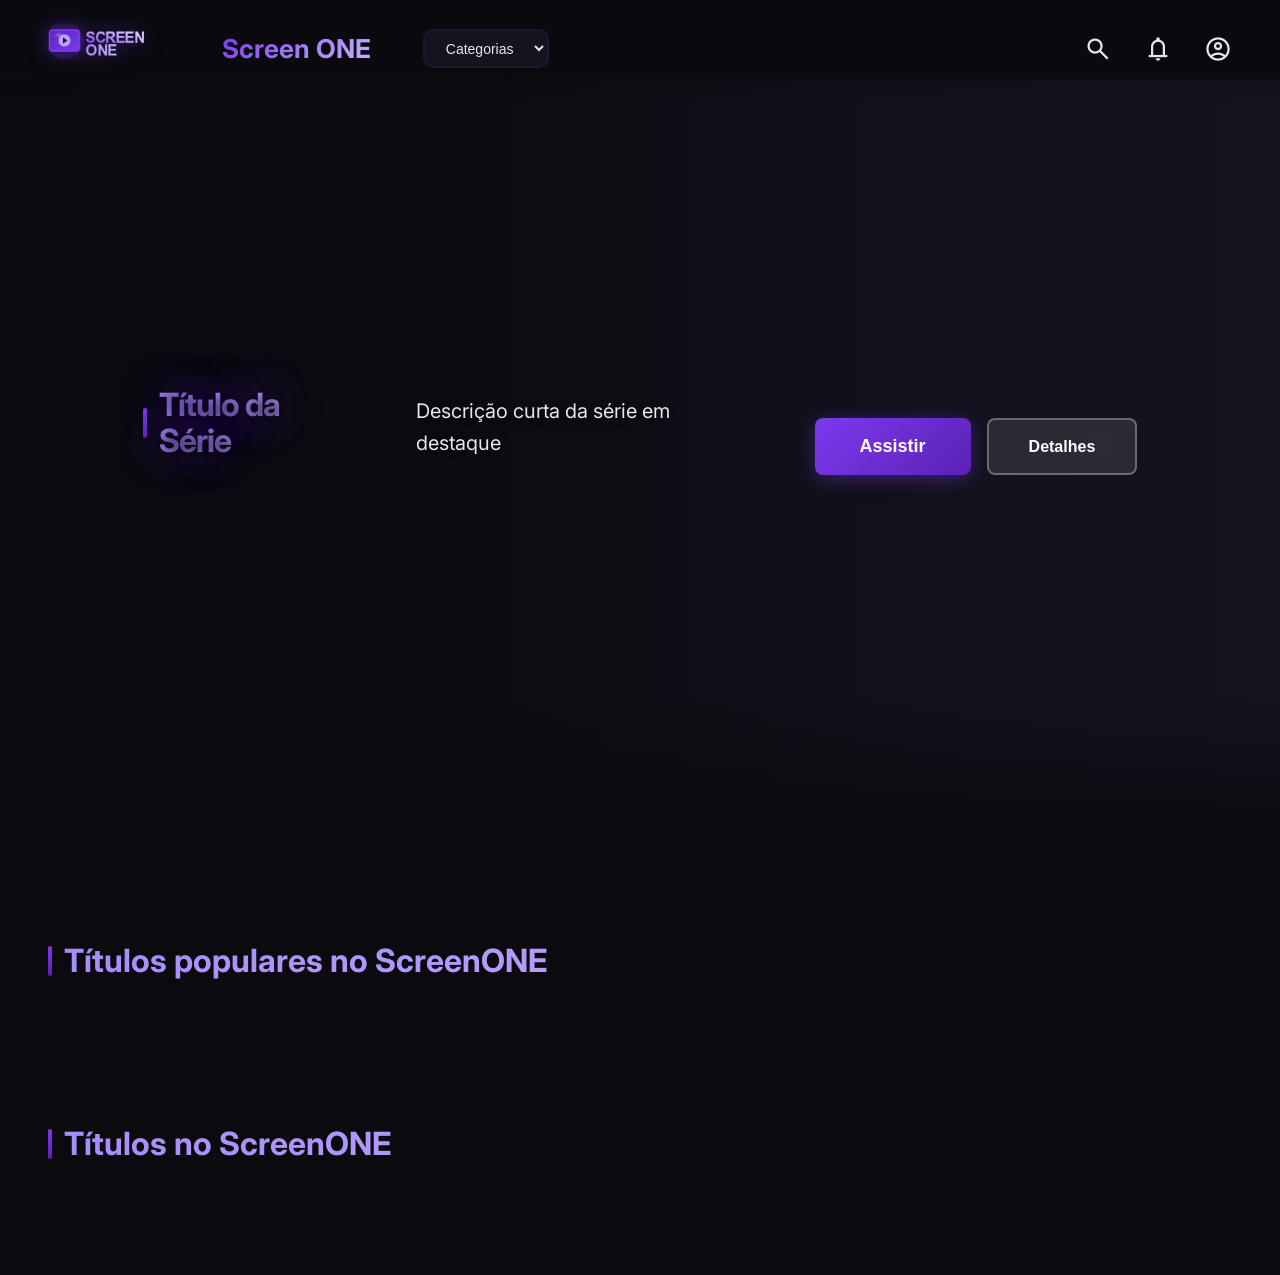
<file: front-end/index.html>
<!DOCTYPE html>
<html lang="pt-br">
<head>
    <meta charset="UTF-8">
    <meta name="viewport" content="width=device-width, initial-scale=1.0">
    <link rel="stylesheet"
        href="https://fonts.googleapis.com/css2?family=Material+Symbols+Outlined:opsz,wght,FILL,GRAD@48,400,0,0" />
    <link rel="preconnect" href="https://fonts.googleapis.com">
    <link rel="preconnect" href="https://fonts.gstatic.com" crossorigin>
    <link href="https://fonts.googleapis.com/css2?family=Inter:wght@400;600;700&display=swap" rel="stylesheet">
    
    <!-- CSS na ordem correta: base → específico -->
    <link rel="stylesheet" href="css/base.css">
    <link rel="stylesheet" href="css/home.css">
    
    <title>Screenmatch</title>
</head>
<body>
    <header class="cabecalho">
        <div class="cabecalho__logo">
    <a href="index.html">
        <img src="./img/logo.png" alt="Logo Screen ONE">
    </a>
    <h1>Screen ONE</h1>
    <select data-categorias>
        <option value="todos">Categorias</option>
        <option value="comédia">Comédia</option>
        <option value="ação">Ação</option>
        <option value="crime">Crime</option>
        <option value="drama">Drama</option>
        <option value="aventura">Aventura</option>
    </select>
</div>
        <div class="cabecalho__opcoes">
            <span class="material-symbols-outlined">search</span>
            <span class="material-symbols-outlined">notifications</span>
            <span class="material-symbols-outlined">account_circle</span>
        </div>
    </header>
    
    <main>
        <section data-name="lancamentos" class="section hero" id="hero">
            <div class="hero-content">
                <h2 id="hero-title">Título da Série</h2>
                <p id="hero-desc">Descrição curta da série em destaque</p>
                <div class="hero-actions">
                    <button>Assistir</button>
                    <button class="secondary">Detalhes</button>
                </div>
            </div>
        </section>
        
        <section data-name="top5" class="section">
            <h2>Títulos populares no ScreenONE</h2>
        </section>
        
        <section data-name="series" class="section">
            <h2>Títulos no ScreenONE</h2>
        </section>
        
        <section data-name="categoria" class="hidden pesquisa">
            <h2>Títulos por categoria</h2>
        </section>
    </main>
    
    <script src="./scripts/index.js" type="module"></script>
</body>
</html>
</file>
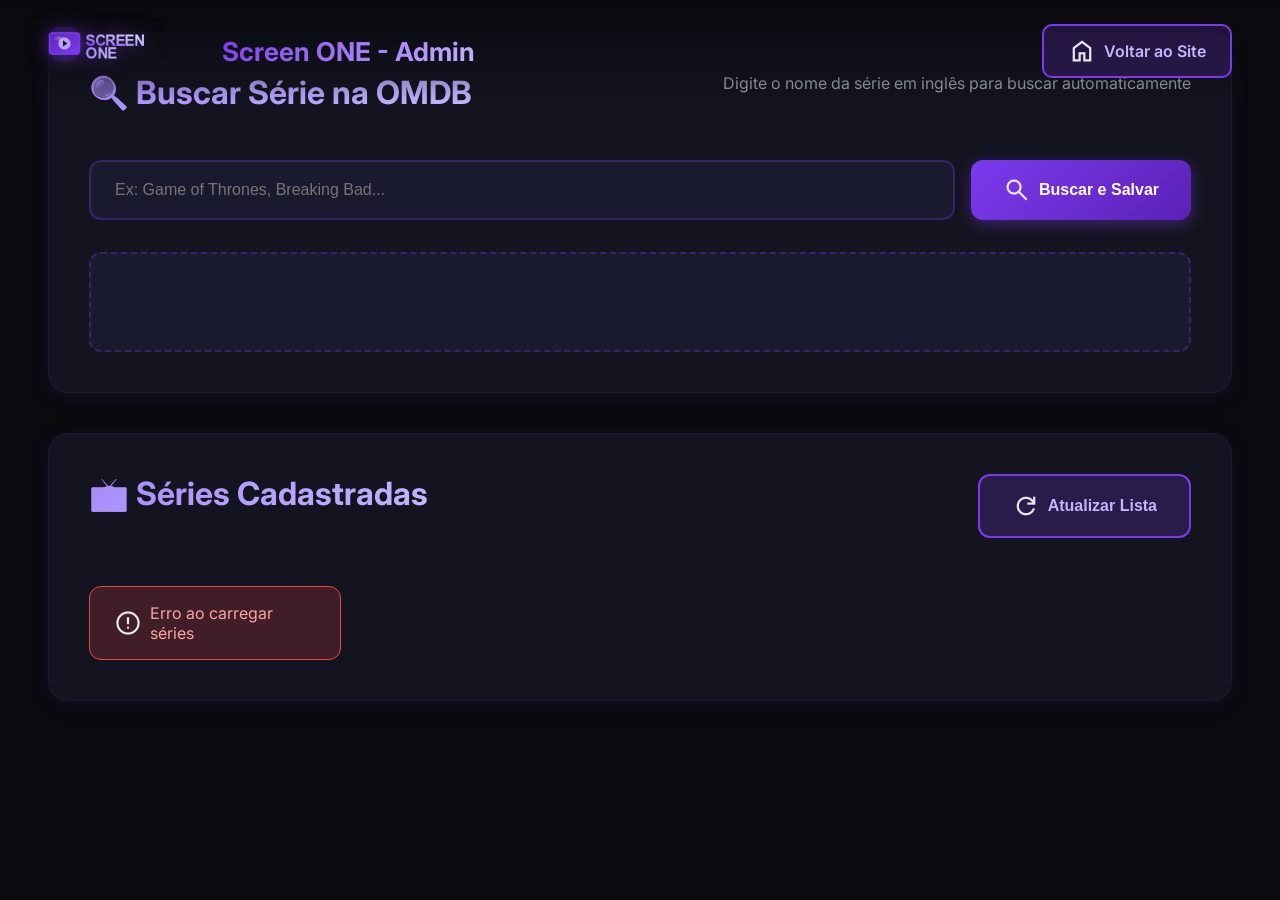
<file: front-end/admin.html>
<!DOCTYPE html>
<html lang="pt-br">
<head>
    <meta charset="UTF-8">
    <meta name="viewport" content="width=device-width, initial-scale=1.0">
    <link rel="stylesheet"
        href="https://fonts.googleapis.com/css2?family=Material+Symbols+Outlined:opsz,wght,FILL,GRAD@48,400,0,0" />
    <link rel="preconnect" href="https://fonts.googleapis.com">
    <link rel="preconnect" href="https://fonts.gstatic.com" crossorigin>
    <link href="https://fonts.googleapis.com/css2?family=Inter:wght@400;600;700&display=swap" rel="stylesheet">
    
    <link rel="stylesheet" href="css/base.css">
    <link rel="stylesheet" href="css/admin.css">
    
    <title>Admin - Screen ONE</title>
</head>
<body>
    <header class="cabecalho">
        <div class="cabecalho__logo">
            <a href="index.html">
                <img src="./img/logo.png" alt="Logo Screen ONE">
            </a>
            <h1>Screen ONE - Admin</h1>
        </div>
        <div class="cabecalho__opcoes">
            <a href="index.html" class="btn-voltar">
                <span class="material-symbols-outlined">home</span>
                Voltar ao Site
            </a>
        </div>
    </header>
    
    <main class="admin-container">
        <!-- FORMULÁRIO DE BUSCA OMDB -->
        <section class="admin-section">
            <div class="section-header">
                <h2>🔍 Buscar Série na OMDB</h2>
                <p>Digite o nome da série em inglês para buscar automaticamente</p>
            </div>
            
            <div class="search-container">
                <input 
                    type="text" 
                    id="busca-titulo" 
                    placeholder="Ex: Game of Thrones, Breaking Bad..."
                    class="search-input"
                >
                <button onclick="buscarSerieOMDB()" class="btn-primary">
                    <span class="material-symbols-outlined">search</span>
                    Buscar e Salvar
                </button>
            </div>
            
            <div id="resultado-busca" class="resultado-container"></div>
        </section>

        <!-- LISTA DE SÉRIES CADASTRADAS -->
        <section class="admin-section">
            <div class="section-header">
                <h2>📺 Séries Cadastradas</h2>
                <button onclick="carregarSeries()" class="btn-secondary">
                    <span class="material-symbols-outlined">refresh</span>
                    Atualizar Lista
                </button>
            </div>
            
            <div id="lista-series" class="series-grid">
                <!-- Séries carregadas via JS -->
            </div>
        </section>
    </main>
    
    <script src="./scripts/admin.js" type="module"></script>
</body>
</html>
</file>
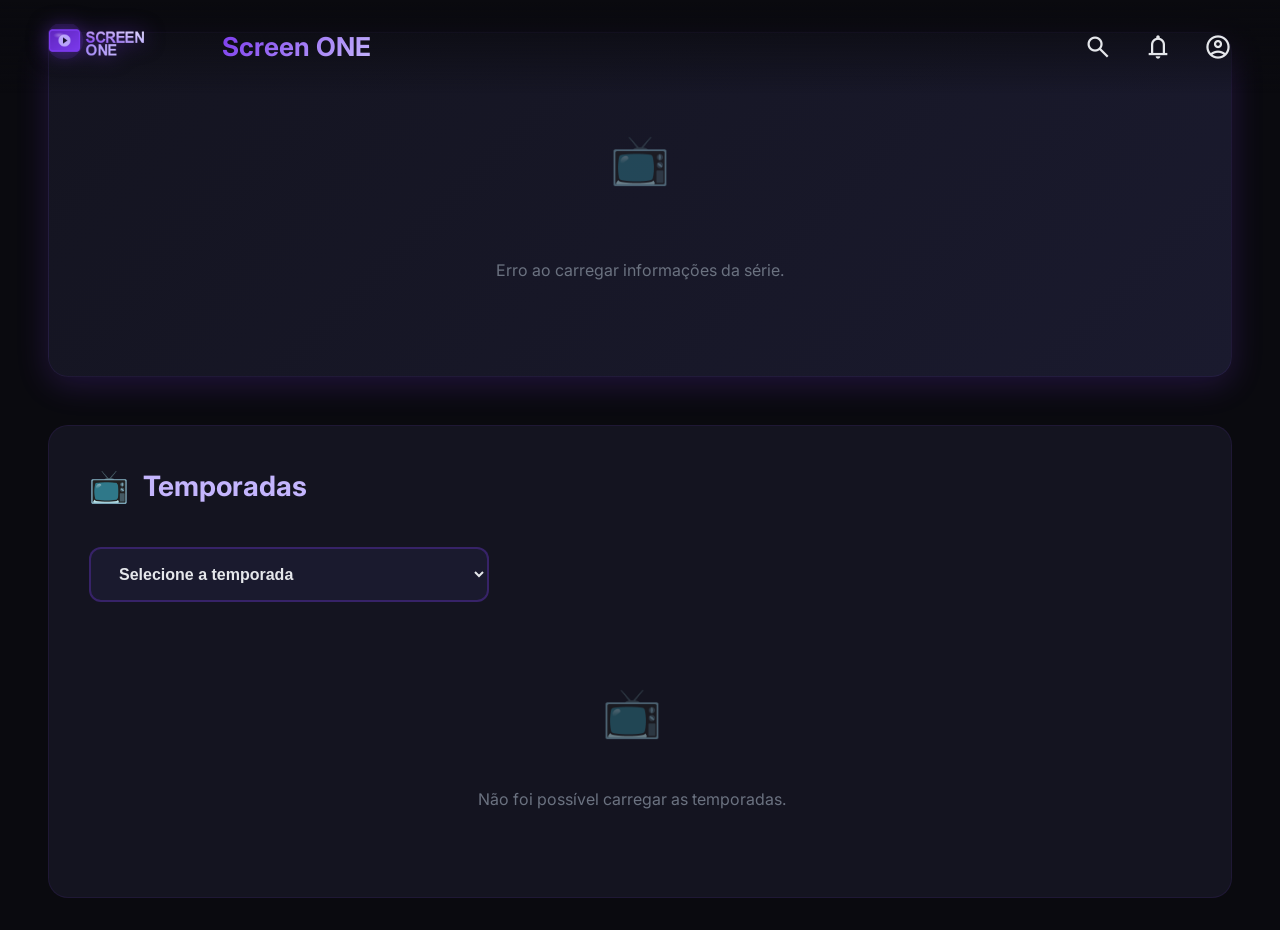
<file: front-end/detalhes.html>
<!DOCTYPE html>
<html lang="pt-br">
<head>
    <meta charset="UTF-8">
    <meta name="viewport" content="width=device-width, initial-scale=1.0">
    <link rel="stylesheet"
        href="https://fonts.googleapis.com/css2?family=Material+Symbols+Outlined:opsz,wght,FILL,GRAD@48,400,0,0" />
    <link rel="preconnect" href="https://fonts.googleapis.com">
    <link rel="preconnect" href="https://fonts.gstatic.com" crossorigin>
    <link href="https://fonts.googleapis.com/css2?family=Inter:wght@400;600;700&display=swap" rel="stylesheet">
    
    <!-- CSS na ordem correta: base → específico -->
    <link rel="stylesheet" href="css/base.css">
    <link rel="stylesheet" href="css/detalhes.css">
    
    <title>Detalhes - Screenmatch</title>
</head>
<body>
    <header class="cabecalho">
        <div class="cabecalho__logo">
            <img src="./img/logo.png" alt="Logo Screen ONE">
            <h1>Screen ONE</h1>
        </div>
        <div class="cabecalho__opcoes">
            <span class="material-symbols-outlined">search</span>
            <span class="material-symbols-outlined">notifications</span>
            <span class="material-symbols-outlined">account_circle</span>
        </div>
    </header>
    
    <main class="ficha">
        <div id="ficha-descricao" class="ficha-descricao">
            <!-- Conteúdo carregado via JavaScript -->
        </div>
        
        <div class="ficha-temporada">
            <h3>Temporadas</h3>
            <select id="temporadas-select" class="dropdown-select">
                <option value="">Selecione a temporada</option>
            </select>
            
            <div id="temporadas-episodios" class="episodios">
                <!-- Episódios carregados via JavaScript -->
            </div>
        </div>
    </main>
    
    <script src="./scripts/series.js" type="module"></script>
</body>
</html>
</file>
<file: front-end/css/base.css>
/* RESET E BASE */
* {
    margin: 0;
    padding: 0;
    box-sizing: border-box;
}

:root {
    /* Paleta Obsidian/Roxo */
    --bg-primary: #0a0a0f;
    --bg-secondary: #141420;
    --bg-tertiary: #1a1a2e;
    
    --purple-primary: #7c3aed;
    --purple-secondary: #a78bfa;
    --purple-light: #c4b5fd;
    --purple-dark: #5b21b6;
    
    --text-primary: #e5e7eb;
    --text-secondary: #9ca3af;
    --text-muted: #6b7280;
    
    --overlay: rgba(10, 10, 15, 0.85);
}

body {
    margin: 0;
    background-color: var(--bg-primary);
    color: var(--text-primary);
    font-family: 'Inter', sans-serif;
    overflow-x: hidden;
}

/* HEADER */
.cabecalho {
    padding: 1.5em 3em;
    background: linear-gradient(to bottom, var(--bg-primary), transparent);
    display: flex;
    justify-content: space-between;
    align-items: center;
    position: fixed;
    top: 0;
    left: 0;
    right: 0;
    z-index: 100;
    transition: background 0.3s ease;
}

.cabecalho.scrolled {
    background: var(--bg-primary);
    box-shadow: 0 4px 20px rgba(124, 58, 237, 0.1);
}

.cabecalho__logo {
    display: flex;
    align-items: center;
    gap: 1.5em;
}

.cabecalho__logo img {
    height: 45px;
    filter: drop-shadow(0 0 10px rgba(124, 58, 237, 0.5));
}

.cabecalho__logo h1 {
    font-size: 26px;
    margin: 0;
    font-weight: 700;
    background: linear-gradient(135deg, var(--purple-primary), var(--purple-light));
    -webkit-background-clip: text;
    -webkit-text-fill-color: transparent;
    background-clip: text;
}

.cabecalho__logo select {
    background-color: var(--bg-secondary);
    color: var(--text-primary);
    border: 2px solid var(--bg-tertiary);
    border-radius: 10px;
    padding: 0.6em 1.2em;
    margin-left: 2em;
    cursor: pointer;
    font-size: 14px;
    font-weight: 500;
    transition: all 0.3s ease;
}

.cabecalho__logo select:hover {
    border-color: var(--purple-primary);
    background-color: var(--bg-tertiary);
}

.cabecalho__logo select:focus {
    outline: none;
    border-color: var(--purple-primary);
    box-shadow: 0 0 0 3px rgba(124, 58, 237, 0.2);
}

.cabecalho__opcoes {
    display: flex;
    gap: 2em;
}

.material-symbols-outlined {
    color: var(--text-primary);
    cursor: pointer;
    transition: all 0.3s ease;
    font-size: 28px;
}

.material-symbols-outlined:hover {
    color: var(--purple-primary);
    transform: scale(1.1);
}

/* MAIN */
main {
    padding-top: 80px;
}

/* UTILIDADES */
.hidden {
    display: none;
}

/* SCROLLBAR CUSTOMIZADA */
::-webkit-scrollbar {
    width: 10px;
    height: 10px;
}

::-webkit-scrollbar-track {
    background: var(--bg-secondary);
}

::-webkit-scrollbar-thumb {
    background: var(--purple-primary);
    border-radius: 5px;
}

::-webkit-scrollbar-thumb:hover {
    background: var(--purple-secondary);
}

/* RESPONSIVO */
@media screen and (max-width: 768px) {
    .cabecalho {
        padding: 1em;
        flex-direction: column;
        gap: 1em;
    }
    
    .cabecalho__logo {
        flex-direction: column;
        width: 100%;
    }
    
    .cabecalho__logo select {
        margin-left: 0;
        margin-top: 0.5em;
        width: 100%;
    }
    
    main {
        padding-top: 180px;
    }
}
</file>
<file: front-end/css/home.css>
/* HERO BANNER - GRANDE E DESTAQUE */
.hero {
    height: 85vh;
    min-height: 700px;
    position: relative;
    background-size: cover;
    background-position: center;
    background-color: var(--bg-secondary);
    margin-bottom: 4em;
    display: flex;
    align-items: center;
    justify-content: center;
    transition: opacity 0.5s ease;
}

.hero.fade-out {
    opacity: 0.7;
}

.hero::before {
    content: "";
    position: absolute;
    inset: 0;
    background: linear-gradient(
        90deg,
        rgba(10, 10, 15, 1) 0%,
        rgba(10, 10, 15, 0.9) 30%,
        rgba(10, 10, 15, 0.3) 70%,
        transparent 100%
    );
}

.hero::after {
    content: "";
    position: absolute;
    bottom: 0;
    left: 0;
    right: 0;
    height: 150px;
    background: linear-gradient(to top, var(--bg-primary), transparent);
}

.hero-content {
    position: relative;
    z-index: 2;
    max-width: 1100px;
    width: 90%;
    padding: 0 3%;
    animation: fadeInUp 0.8s ease;
    display: flex;
    gap: 4em;
    align-items: center;
}

@keyframes fadeInUp {
    from {
        opacity: 0;
        transform: translateY(30px);
    }
    to {
        opacity: 1;
        transform: translateY(0);
    }
}

.hero-poster {
    width: 450px;
    height: 675px;
    object-fit: cover;
    border-radius: 20px;
    box-shadow: 
        0 30px 80px rgba(0, 0, 0, 0.9),
        0 0 60px rgba(124, 58, 237, 0.5),
        inset 0 0 0 1px rgba(124, 58, 237, 0.2);
    flex-shrink: 0;
    transition: transform 0.3s ease;
}

.hero-poster:hover {
    transform: scale(1.02);
}

.hero-text {
    flex: 1;
    max-width: 600px;
}

.hero-text .hero-category {
    display: inline-block;
    padding: 0.4em 1em;
    background: rgba(124, 58, 237, 0.2);
    border: 1px solid var(--purple-primary);
    border-radius: 20px;
    font-size: 14px;
    font-weight: 600;
    color: var(--purple-light);
    margin-bottom: 1em;
    text-transform: uppercase;
    letter-spacing: 1px;
}

.hero-text .hero-rating {
    display: flex;
    align-items: center;
    gap: 1em;
    margin-bottom: 1.5em;
}

.hero-text .hero-rating .stars {
    color: #fbbf24;
    font-size: 18px;
}

.hero-text .hero-rating .score {
    color: var(--purple-light);
    font-weight: 700;
    font-size: 20px;
}

.hero-text .hero-meta {
    display: flex;
    gap: 1.5em;
    margin-bottom: 1.5em;
    color: var(--text-secondary);
    font-size: 16px;
}

.hero-text .hero-meta span {
    display: flex;
    align-items: center;
    gap: 0.5em;
}

.hero-text .hero-cast {
    margin-top: 2em;
    padding-top: 2em;
    border-top: 1px solid rgba(124, 58, 237, 0.2);
}

.hero-text .hero-cast h4 {
    color: var(--purple-light);
    font-size: 14px;
    font-weight: 600;
    margin-bottom: 0.5em;
    text-transform: uppercase;
    letter-spacing: 1px;
}

.hero-text .hero-cast p {
    color: var(--text-secondary);
    font-size: 16px;
    line-height: 1.6;
}

.hero h2 {
    font-size: 64px;
    margin-bottom: 0.5em;
    line-height: 1.1;
    font-weight: 800;
    color: #ffffff;
    text-shadow: 
        3px 3px 15px rgba(0, 0, 0, 1),
        0 0 40px rgba(124, 58, 237, 0.8);
    letter-spacing: -1px;
}

.hero p {
    color: var(--text-primary);
    margin-bottom: 2em;
    font-size: 20px;
    line-height: 1.6;
    text-shadow: 2px 2px 8px rgba(0, 0, 0, 1);
    max-width: 550px;
    font-weight: 400;
}

.hero-actions {
    display: flex;
    gap: 1em;
}

.hero-actions button {
    padding: 0.9em 2.5em;
    border-radius: 8px;
    border: none;
    cursor: pointer;
    font-weight: 700;
    font-size: 16px;
    transition: all 0.3s ease;
    display: flex;
    align-items: center;
    gap: 0.5em;
}

.hero-actions button:first-child {
    background: linear-gradient(135deg, var(--purple-primary), var(--purple-dark));
    color: white;
    box-shadow: 0 4px 20px rgba(124, 58, 237, 0.4);
    font-size: 18px;
    padding: 1em 2.5em;
}

.hero-actions button:first-child:hover {
    transform: translateY(-3px);
    box-shadow: 0 8px 30px rgba(124, 58, 237, 0.6);
}

.hero-actions .secondary {
    background: rgba(255, 255, 255, 0.1);
    backdrop-filter: blur(10px);
    border: 2px solid rgba(255, 255, 255, 0.3);
    color: white;
}

.hero-actions .secondary:hover {
    background: rgba(255, 255, 255, 0.2);
    border-color: var(--purple-light);
}

/* SECTIONS COM CARROSSÉIS */
.section {
    padding: 2em 3em 4em;
    position: relative;
}

.section h2 {
    margin-bottom: 1.5em;
    font-size: 32px;
    font-weight: 700;
    background: linear-gradient(135deg, var(--purple-secondary), var(--purple-light));
    -webkit-background-clip: text;
    -webkit-text-fill-color: transparent;
    background-clip: text;
    padding-left: 0.5em;
    position: relative;
}

.section h2::before {
    content: "";
    position: absolute;
    left: 0;
    top: 50%;
    transform: translateY(-50%);
    width: 4px;
    height: 30px;
    background: linear-gradient(to bottom, var(--purple-primary), var(--purple-dark));
    border-radius: 2px;
}

/* CARROSSEL */
.carousel-wrapper {
    position: relative;
    padding: 0 60px;
}

.carousel-container {
    overflow: hidden;
    position: relative;
}

.carousel-track {
    display: flex;
    gap: 1em;
    list-style: none;
    transition: transform 0.5s cubic-bezier(0.4, 0, 0.2, 1);
}

.carousel-item {
    flex-shrink: 0;
    width: 240px;
}

.carousel-item a {
    display: block;
    text-decoration: none;
    position: relative;
    overflow: hidden;
    border-radius: 12px;
    box-shadow: 0 4px 15px rgba(0, 0, 0, 0.5);
    transition: all 0.3s ease;
}

.carousel-item a:hover {
    transform: scale(1.08) translateY(-5px);
    box-shadow: 0 8px 30px rgba(124, 58, 237, 0.6);
    z-index: 10;
}

.carousel-item img {
    width: 100%;
    height: 360px;
    object-fit: cover;
    display: block;
    transition: transform 0.3s ease;
}

.carousel-item a:hover img {
    transform: scale(1.1);
}

.card-overlay {
    position: absolute;
    bottom: 0;
    left: 0;
    right: 0;
    padding: 1em;
    background: linear-gradient(to top, rgba(10, 10, 15, 0.95), transparent);
    opacity: 0;
    transition: opacity 0.3s ease;
}

.carousel-item a:hover .card-overlay {
    opacity: 1;
}

.card-overlay h3 {
    color: white;
    font-size: 16px;
    font-weight: 600;
    margin: 0;
}

/* BOTÕES DO CARROSSEL */
.carousel-btn {
    position: absolute;
    top: 50%;
    transform: translateY(-50%);
    background: rgba(20, 20, 32, 0.95);
    backdrop-filter: blur(10px);
    border: 2px solid var(--purple-primary);
    color: var(--purple-light);
    width: 50px;
    height: 50px;
    border-radius: 50%;
    cursor: pointer;
    z-index: 10;
    display: flex;
    align-items: center;
    justify-content: center;
    transition: all 0.3s ease;
    box-shadow: 0 4px 15px rgba(124, 58, 237, 0.4);
}

.carousel-btn:hover {
    background: var(--purple-primary);
    color: white;
    transform: translateY(-50%) scale(1.1);
    box-shadow: 0 6px 25px rgba(124, 58, 237, 0.5);
}

.carousel-btn.prev {
    left: 0;
}

.carousel-btn.next {
    right: 0;
}

.carousel-btn .material-symbols-outlined {
    font-size: 28px;
}

/* PESQUISA */
.pesquisa {
    min-height: 300px;
}

/* RESPONSIVO */
@media screen and (max-width: 768px) {
    .hero {
        height: 60vh;
    }
    
    .hero-content {
        flex-direction: column;
        text-align: center;
        gap: 2em;
    }
    
    .hero-poster {
        width: 220px;
        height: 330px;
    }
    
    .hero h2 {
        font-size: 36px;
    }
    
    .hero p {
        font-size: 16px;
    }
    
    .hero-actions {
        flex-direction: column;
    }
    
    .hero-actions button {
        width: 100%;
        justify-content: center;
    }
    
    .section {
        padding: 1.5em 1em 2em;
    }
    
    .section h2 {
        font-size: 24px;
    }
    
    .carousel-wrapper {
        padding: 0 40px;
    }
    
    .carousel-item {
        width: 140px;
    }
    
    .carousel-item img {
        height: 210px;
    }
    
    .carousel-btn {
        width: 35px;
        height: 35px;
    }
    
    .carousel-btn .material-symbols-outlined {
        font-size: 22px;
    }
}
</file>
<file: front-end/css/admin.css>
/* PAINEL ADMIN - TEMA OBSIDIAN */

.btn-voltar {
    display: flex;
    align-items: center;
    gap: 0.5em;
    padding: 0.7em 1.5em;
    background: rgba(124, 58, 237, 0.2);
    border: 2px solid var(--purple-primary);
    border-radius: 10px;
    color: var(--purple-light);
    text-decoration: none;
    font-weight: 600;
    transition: all 0.3s ease;
}

.btn-voltar:hover {
    background: var(--purple-primary);
    color: white;
    transform: translateY(-2px);
}

/* CONTAINER PRINCIPAL */
.admin-container {
    max-width: 1400px;
    margin: 0 auto;
    padding: 2em 3em;
}

/* SEÇÕES */
.admin-section {
    background: var(--bg-secondary);
    border-radius: 20px;
    padding: 2.5em;
    margin-bottom: 2.5em;
    border: 1px solid rgba(124, 58, 237, 0.1);
    box-shadow: 0 4px 20px rgba(124, 58, 237, 0.1);
}

.section-header {
    margin-bottom: 2em;
    display: flex;
    justify-content: space-between;
    align-items: flex-start;
}

.section-header h2 {
    font-size: 32px;
    margin-bottom: 0.5em;
    background: linear-gradient(135deg, var(--purple-secondary), var(--purple-light));
    -webkit-background-clip: text;
    -webkit-text-fill-color: transparent;
    background-clip: text;
}

.section-header p {
    color: var(--text-secondary);
    font-size: 16px;
}

/* BUSCA */
.search-container {
    display: flex;
    gap: 1em;
    margin-bottom: 2em;
}

.search-input {
    flex: 1;
    padding: 1em 1.5em;
    background: var(--bg-tertiary);
    border: 2px solid rgba(124, 58, 237, 0.3);
    border-radius: 12px;
    color: var(--text-primary);
    font-size: 16px;
    transition: all 0.3s ease;
}

.search-input:focus {
    outline: none;
    border-color: var(--purple-primary);
    box-shadow: 0 0 0 4px rgba(124, 58, 237, 0.2);
}

/* BOTÕES */
.btn-primary,
.btn-secondary,
.btn-danger {
    display: inline-flex;
    align-items: center;
    gap: 0.5em;
    padding: 1em 2em;
    border: none;
    border-radius: 12px;
    font-size: 16px;
    font-weight: 600;
    cursor: pointer;
    transition: all 0.3s ease;
}

.btn-primary {
    background: linear-gradient(135deg, var(--purple-primary), var(--purple-dark));
    color: white;
    box-shadow: 0 4px 15px rgba(124, 58, 237, 0.4);
}

.btn-primary:hover {
    transform: translateY(-2px);
    box-shadow: 0 6px 25px rgba(124, 58, 237, 0.6);
}

.btn-secondary {
    background: rgba(124, 58, 237, 0.2);
    border: 2px solid var(--purple-primary);
    color: var(--purple-light);
}

.btn-secondary:hover {
    background: rgba(124, 58, 237, 0.3);
}

.btn-danger {
    background: rgba(239, 68, 68, 0.2);
    border: 2px solid #ef4444;
    color: #fca5a5;
}

.btn-danger:hover {
    background: #ef4444;
    color: white;
}

/* RESULTADO DA BUSCA */
.resultado-container {
    min-height: 100px;
    padding: 1.5em;
    background: var(--bg-tertiary);
    border-radius: 12px;
    border: 2px dashed rgba(124, 58, 237, 0.3);
}

.resultado-card {
    display: flex;
    gap: 2em;
    align-items: flex-start;
    padding: 2em;
    background: var(--bg-secondary);
    border-radius: 16px;
    border: 2px solid var(--purple-primary);
}

.resultado-card img {
    width: 150px;
    height: 225px;
    object-fit: cover;
    border-radius: 12px;
    box-shadow: 0 4px 15px rgba(0, 0, 0, 0.5);
}

.resultado-info {
    flex: 1;
}

.resultado-info h3 {
    font-size: 28px;
    margin-bottom: 1em;
    color: var(--purple-light);
}

.resultado-info p {
    color: var(--text-secondary);
    margin-bottom: 0.5em;
    line-height: 1.6;
}

.resultado-info strong {
    color: var(--text-primary);
}

/* MENSAGENS */
.message {
    padding: 1em 1.5em;
    border-radius: 12px;
    margin-top: 1em;
    display: flex;
    align-items: center;
    gap: 0.5em;
}

.message.success {
    background: rgba(34, 197, 94, 0.2);
    border: 1px solid #22c55e;
    color: #86efac;
}

.message.error {
    background: rgba(239, 68, 68, 0.2);
    border: 1px solid #ef4444;
    color: #fca5a5;
}

.message.loading {
    background: rgba(124, 58, 237, 0.2);
    border: 1px solid var(--purple-primary);
    color: var(--purple-light);
}

/* GRID DE SÉRIES */
.series-grid {
    display: grid;
    grid-template-columns: repeat(auto-fill, minmax(200px, 1fr));
    gap: 2em;
}

.serie-card {
    background: var(--bg-tertiary);
    border-radius: 16px;
    overflow: hidden;
    transition: all 0.3s ease;
    border: 2px solid transparent;
}

.serie-card:hover {
    transform: translateY(-5px);
    border-color: var(--purple-primary);
    box-shadow: 0 8px 30px rgba(124, 58, 237, 0.4);
}

.serie-card img {
    width: 100%;
    height: 300px;
    object-fit: cover;
}

.serie-card-info {
    padding: 1.5em;
}

.serie-card-info h3 {
    font-size: 18px;
    margin-bottom: 0.5em;
    color: var(--text-primary);
    white-space: nowrap;
    overflow: hidden;
    text-overflow: ellipsis;
}

.serie-card-info .rating {
    display: flex;
    align-items: center;
    gap: 0.5em;
    margin-bottom: 1em;
    color: var(--purple-light);
}

.serie-card-info .rating .stars {
    color: #fbbf24;
}

.serie-card-actions {
    display: flex;
    gap: 0.5em;
}

.btn-small {
    flex: 1;
    padding: 0.6em;
    font-size: 14px;
    display: flex;
    align-items: center;
    justify-content: center;
    gap: 0.3em;
}

/* LOADING SPINNER */
.loading-spinner {
    display: inline-block;
    width: 20px;
    height: 20px;
    border: 3px solid rgba(124, 58, 237, 0.3);
    border-radius: 50%;
    border-top-color: var(--purple-primary);
    animation: spin 0.8s linear infinite;
}

@keyframes spin {
    to { transform: rotate(360deg); }
}

/* RESPONSIVO */
@media screen and (max-width: 768px) {
    .admin-container {
        padding: 1.5em;
    }
    
    .admin-section {
        padding: 1.5em;
    }
    
    .search-container {
        flex-direction: column;
    }
    
    .section-header {
        flex-direction: column;
        gap: 1em;
    }
    
    .resultado-card {
        flex-direction: column;
        text-align: center;
    }
    
    .series-grid {
        grid-template-columns: repeat(auto-fill, minmax(150px, 1fr));
        gap: 1em;
    }
}
</file>
<file: front-end/css/detalhes.css>
/* PÁGINA DE DETALHES - TEMA OBSIDIAN */

/* Container principal */
main.ficha {
    max-width: 1400px;
    margin: 0 auto;
    padding: 2em 3em;
}

/* SEÇÃO SUPERIOR - INFO DA SÉRIE (FIXA NO TOPO) */
.ficha-descricao {
    display: flex;
    gap: 3em;
    align-items: flex-start;
    background: linear-gradient(135deg, var(--bg-secondary), var(--bg-tertiary));
    border-radius: 20px;
    padding: 3em;
    margin-bottom: 3em;
    box-shadow: 0 8px 32px rgba(124, 58, 237, 0.2);
    border: 1px solid rgba(124, 58, 237, 0.1);
}

/* POSTER - FIXO E DESTACADO */
.ficha-descricao img {
    width: 320px;
    height: 480px;
    object-fit: cover;
    border-radius: 16px;
    flex-shrink: 0;
    box-shadow: 
        0 20px 60px rgba(0, 0, 0, 0.8),
        0 0 40px rgba(124, 58, 237, 0.4);
    border: 2px solid rgba(124, 58, 237, 0.3);
    transition: transform 0.3s ease;
}

.ficha-descricao img:hover {
    transform: scale(1.02);
}

/* TEXTO E INFO */
.ficha-descricao > div {
    flex: 1;
    display: flex;
    flex-direction: column;
    gap: 1.5em;
}

.ficha-descricao h1 {
    font-size: 48px;
    margin: 0;
    line-height: 1.2;
    background: linear-gradient(135deg, var(--purple-secondary), var(--purple-light));
    -webkit-background-clip: text;
    -webkit-text-fill-color: transparent;
    background-clip: text;
}

.descricao-texto {
    display: flex;
    flex-direction: column;
    gap: 1.2em;
}

.descricao-texto p {
    color: var(--text-secondary);
    font-size: 16px;
    line-height: 1.6;
    margin: 0;
}

.descricao-texto p b {
    color: var(--purple-light);
    font-weight: 600;
    display: inline-block;
    margin-right: 0.5em;
}

/* BADGE DE AVALIAÇÃO */
.rating-badge {
    display: inline-flex;
    align-items: center;
    gap: 0.5em;
    background: rgba(124, 58, 237, 0.2);
    border: 1px solid var(--purple-primary);
    border-radius: 20px;
    padding: 0.5em 1em;
    width: fit-content;
}

.rating-badge .stars {
    color: #fbbf24;
}

.rating-badge .score {
    color: var(--purple-light);
    font-weight: 700;
}

/* SEÇÃO DE TEMPORADAS E EPISÓDIOS */
.ficha-temporada {
    background: var(--bg-secondary);
    border-radius: 20px;
    padding: 2.5em;
    border: 1px solid rgba(124, 58, 237, 0.1);
}

.ficha-temporada h3 {
    font-weight: 700;
    font-size: 28px;
    margin-bottom: 1.5em;
    color: var(--purple-light);
    display: flex;
    align-items: center;
    gap: 0.5em;
}

.ficha-temporada h3::before {
    content: "📺";
    font-size: 32px;
}

/* SELECT DE TEMPORADAS */
.dropdown-select {
    background-color: var(--bg-tertiary);
    color: var(--text-primary);
    border: 2px solid rgba(124, 58, 237, 0.3);
    border-radius: 12px;
    padding: 1em 1.5em;
    font-size: 16px;
    cursor: pointer;
    width: 100%;
    max-width: 400px;
    transition: all 0.3s ease;
    font-weight: 600;
    margin-bottom: 2em;
}

.dropdown-select:hover {
    border-color: var(--purple-primary);
    background-color: var(--bg-secondary);
}

.dropdown-select:focus {
    outline: none;
    border-color: var(--purple-primary);
    box-shadow: 0 0 0 4px rgba(124, 58, 237, 0.2);
}

/* CONTAINER DE EPISÓDIOS - COM SCROLL */
.episodios {
    max-height: 600px;
    overflow-y: auto;
    padding-right: 1em;
}

/* Scrollbar customizada */
.episodios::-webkit-scrollbar {
    width: 8px;
}

.episodios::-webkit-scrollbar-track {
    background: var(--bg-tertiary);
    border-radius: 10px;
}

.episodios::-webkit-scrollbar-thumb {
    background: var(--purple-primary);
    border-radius: 10px;
}

.episodios::-webkit-scrollbar-thumb:hover {
    background: var(--purple-secondary);
}

/* BLOCO DE CADA TEMPORADA */
.bloco-temporada {
    margin-bottom: 2.5em;
}

.bloco-temporada:last-child {
    margin-bottom: 0;
}

.bloco-temporada h4 {
    color: var(--purple-secondary);
    margin-bottom: 1em;
    font-size: 22px;
    font-weight: 700;
    padding-left: 1em;
    border-left: 4px solid var(--purple-primary);
}

/* LISTA DE EPISÓDIOS */
.episodios-lista {
    list-style: none;
    padding: 0;
    margin: 0;
}

.episodios-lista li {
    padding: 1.2em 1.5em;
    margin-bottom: 0.5em;
    background: var(--bg-tertiary);
    border: 1px solid transparent;
    border-radius: 12px;
    color: var(--text-secondary);
    transition: all 0.3s ease;
    cursor: pointer;
    font-size: 15px;
    font-weight: 500;
}

.episodios-lista li:hover {
    background: rgba(124, 58, 237, 0.1);
    border-color: var(--purple-primary);
    color: var(--text-primary);
    transform: translateX(8px);
    box-shadow: 0 4px 12px rgba(124, 58, 237, 0.2);
}

.episodios-lista li:last-child {
    margin-bottom: 0;
}

/* Estado vazio */
.episodios-empty {
    text-align: center;
    padding: 3em;
    color: var(--text-muted);
    font-size: 16px;
}

.episodios-empty::before {
    content: "📺";
    display: block;
    font-size: 48px;
    margin-bottom: 1em;
    opacity: 0.5;
}

/* RESPONSIVO */
@media screen and (max-width: 900px) {
    main.ficha {
        padding: 1.5em;
    }
    
    .ficha-descricao {
        flex-direction: column;
        align-items: center;
        text-align: center;
        padding: 2em;
    }
    
    .ficha-descricao img {
        width: 260px;
        height: 390px;
    }
    
    .ficha-descricao h1 {
        font-size: 36px;
    }
    
    .ficha-temporada {
        padding: 1.5em;
    }
    
    .ficha-temporada h3 {
        font-size: 24px;
    }
    
    .dropdown-select {
        max-width: 100%;
    }
    
    .episodios {
        max-height: 500px;
    }
}

@media screen and (max-width: 600px) {
    .ficha-descricao img {
        width: 220px;
        height: 330px;
    }
    
    .ficha-descricao h1 {
        font-size: 28px;
    }
    
    .descricao-texto p {
        font-size: 14px;
    }
    
    .episodios-lista li {
        padding: 1em;
        font-size: 14px;
    }
}
</file>
